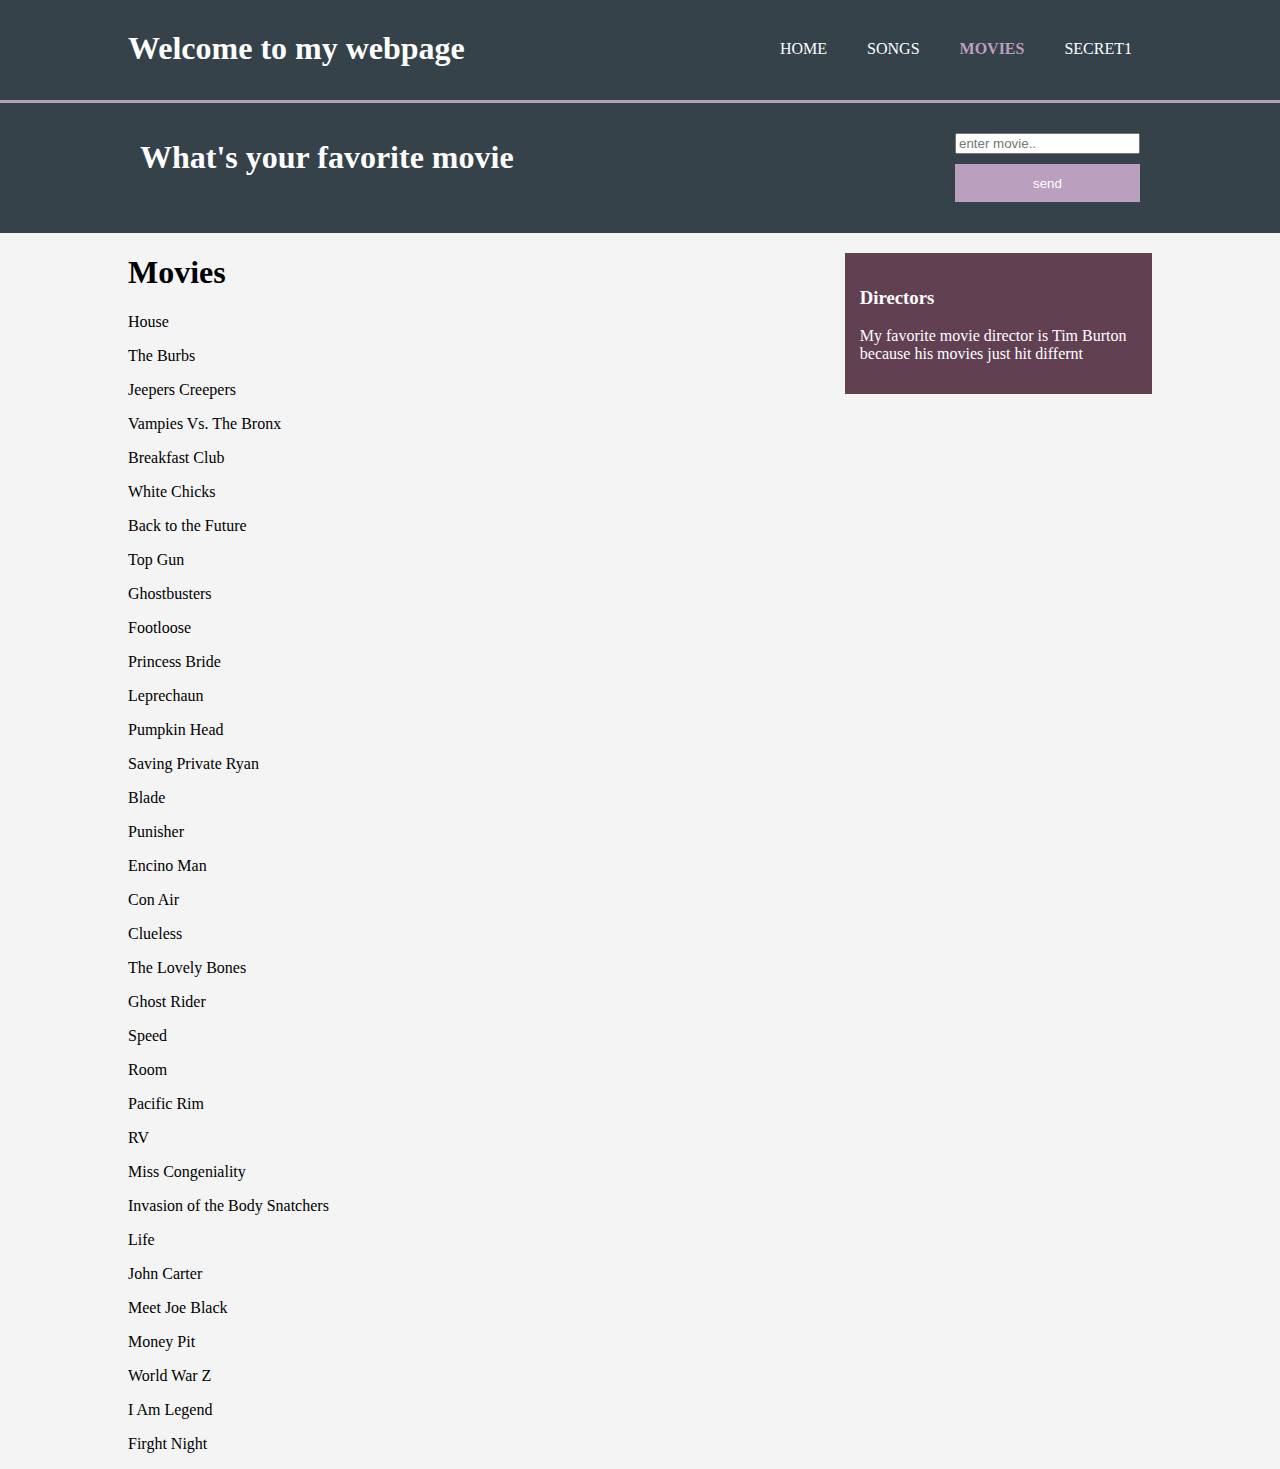
<file: movies.html>
<html>
    <head>
        <title>
            Personally, Best Songs Currently | Movies
        </title>
        <link rel = "stylesheet" href = "./css/style.css">
    </head>
    <body>
        <header>
            <div class = "container">
                <div id = "branding">
                    <h1><span class = "hightlight"> Welcome </span> to my webpage</h1>
            </div>
            <nav>
                <ul>
                    <li><a href = "index.html"> Home </a></li>
                    <li><a href = "songs.html"> Songs </a></li>
                    <li class = "current"><a href = "movies.html"> Movies </a></li>
                    <li><a href = "./subsite/secret.html"> Secret1 </a></li>
                </ul>
            </nav>
        </header>
        
        <section id = "newsletter">
            <div class = "container">
                <h1> What's your favorite movie </h1>
                <form>
                    <input type = "movie" placeholder = "enter movie..">
                    <button type = "submit" class = "button_1">send</button>
                        
                    </button>
                </form>
            </div>
        </section>
        
        <section id = "main">
            <div class = "container">
                <article id = "main-col">
                    <h1 class = "page-title">Movies</h1>
                    <p>House</p>
                    <p>The Burbs</p>
                    <p>Jeepers Creepers</p>
                    <p>Vampies Vs. The Bronx</p>
                    <p>Breakfast Club</p>
                    <p>White Chicks</p>
                    <p>Back to the Future</p>
                    <p>Top Gun</p>
                    <p>Ghostbusters</p>
                    <p>Footloose</p>
                    <p>Princess Bride</p>
                    <p>Leprechaun</p>
                    <p>Pumpkin Head</p>
                    <p>Saving Private Ryan</p>
                    <p>Blade</p>
                    <p>Punisher</p>
                    <p>Encino Man</p>
                    <p>Con Air</p>
                    <p>Clueless</p>
                    <p>The Lovely Bones</p>
                    <p>Ghost Rider</p>
                    <p>Speed</p>
                    <p>Room</p>
                    <p>Pacific Rim</p>
                    <p>RV</p>
                    <p>Miss Congeniality</p>
                    <p>Invasion of the Body Snatchers</p>
                    <p>Life</p>
                    <p>John Carter</p>
                    <p>Meet Joe Black</p>
                    <p>Money Pit</p>
                    <p>World War Z</p>
                    <p>I Am Legend</p>
                    <p>Firght Night</p>
                </article>
                
                <aside id = "sidebar">
                    <div class = "dark">
                        <h3>Directors</h3>
                        <p> My favorite movie director is Tim Burton because his movies just hit differnt</P>
                    </div>
                </aside>
            </div>
        </section>
        
    </body>
</html>
</file>
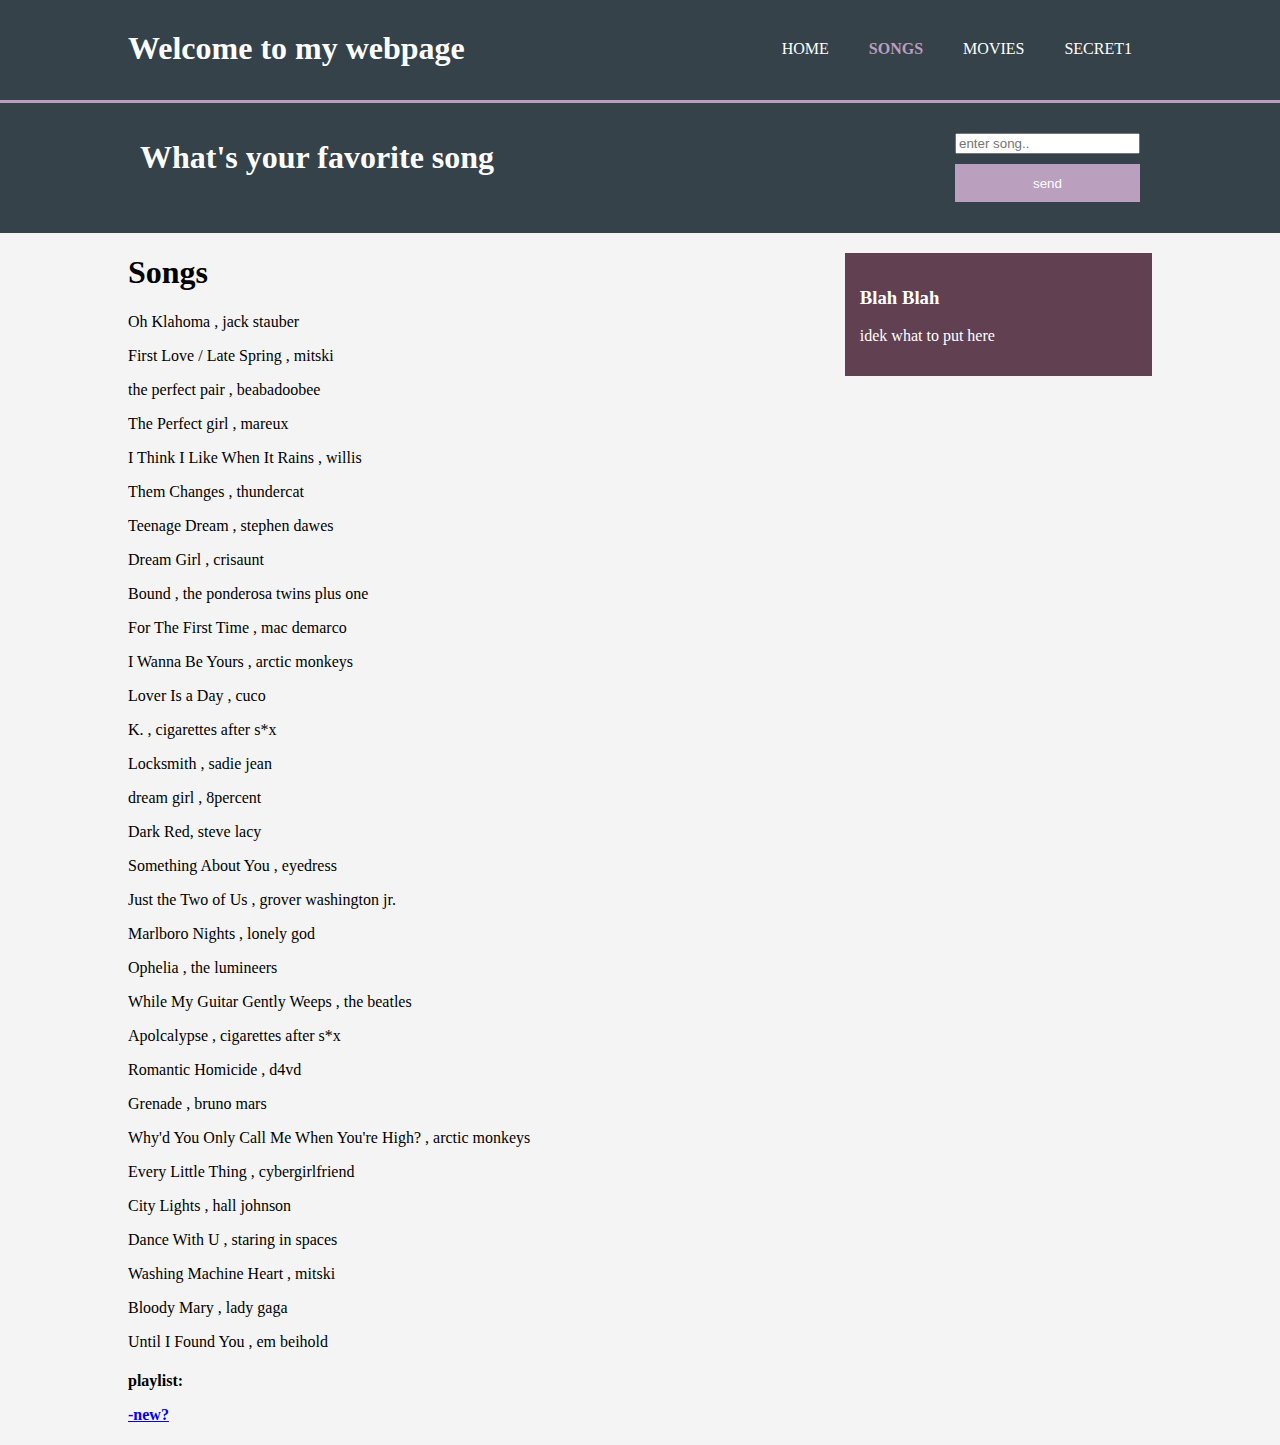
<file: songs.html>
<html>
    <head>
        <title>
            Personally, Best Songs Currently | Songs
        </title>
        <link rel = "stylesheet" href = "./css/style.css">
    </head>
    <body>
        <header>
            <div class = "container">
                <div id = "branding">
                    <h1><span class = "hightlight"> Welcome </span> to my webpage</h1>
            </div>
            <nav>
                <ul>
                    <li><a href = "index.html"> Home </a></li>
                    <li class = "current"><a href = "songs.html"> Songs </a></li>
                    <li><a href = "movies.html"> Movies </a></li>
                    <li><a href = "./subsite/secret.html"> Secret1 </a></li>
            </nav>
        </header>
        
        <section id = "newsletter">
            <div class = "container">
                <h1> What's your favorite song </h1>
                <form>
                    <input type = "song" placeholder = "enter song..">
                    <button type = "submit" class = "button_1">send</button>
                        
                    </button>
                </form>
            </div>
        </section>
        
        <section id = "main">
            <div class = "container">
                <article id = "main-col">
                    <h1 class = "page-title">Songs</h1>
                    <a id = "songs">
                    <p>Oh Klahoma , jack stauber</p>
                    <p>First Love / Late Spring , mitski</p>
                    <p>the perfect pair , beabadoobee</p>
                    <p>The Perfect girl , mareux</p>
                    <p>I Think I Like When It Rains , willis</p>
                    <p>Them Changes , thundercat</p>
                    <p>Teenage Dream , stephen dawes</p>
                    <p>Dream Girl , crisaunt</p>
                    <p>Bound , the ponderosa twins plus one</p>
                    <p>For The First Time , mac demarco</p>
                    <p>I Wanna Be Yours , arctic monkeys</p>
                    <p>Lover Is a Day , cuco</p>
                    <p>K. , cigarettes after s*x</p>
                    <p>Locksmith , sadie jean</p>
                    <p>dream girl , 8percent</p>
                    <p>Dark Red, steve lacy</p>
                    <p>Something About You , eyedress</p>
                    <p>Just the Two of Us , grover washington jr.</p>
                    <p>Marlboro Nights , lonely god</p>
                    <p>Ophelia , the lumineers</p>
                    <p>While My Guitar Gently Weeps , the beatles</p>
                    <p>Apolcalypse , cigarettes after s*x</p>
                    <p>Romantic Homicide , d4vd</p>
                    <p>Grenade , bruno mars</p>
                    <p>Why'd You Only Call Me When You're High? , arctic monkeys</p>
                    <p>Every Little Thing , cybergirlfriend</p>
                    <p>City Lights , hall johnson</p>
                    <p>Dance With U , staring in spaces</p>
                    <p>Washing Machine Heart , mitski</p>
                    <p>Bloody Mary , lady gaga</p>
                    <p>Until I Found You , em beihold</p>
                    <h4>playlist:</4>
                        <p><a href = "https://open.spotify.com/playlist/2GZ9yothaKltFsoBw09AtG?si=774c5db7d6fc4362&nd=1">-new?</a></p>
                    </a>
                </article>
                <aside id = "sidebar">
                    <div class = "dark">
                        <h3>Blah Blah</h3>
                        <p> idek what to put here</P>
                    </div>
                </aside>
            </div>
        </section>
        
    </body>
</html>
</file>
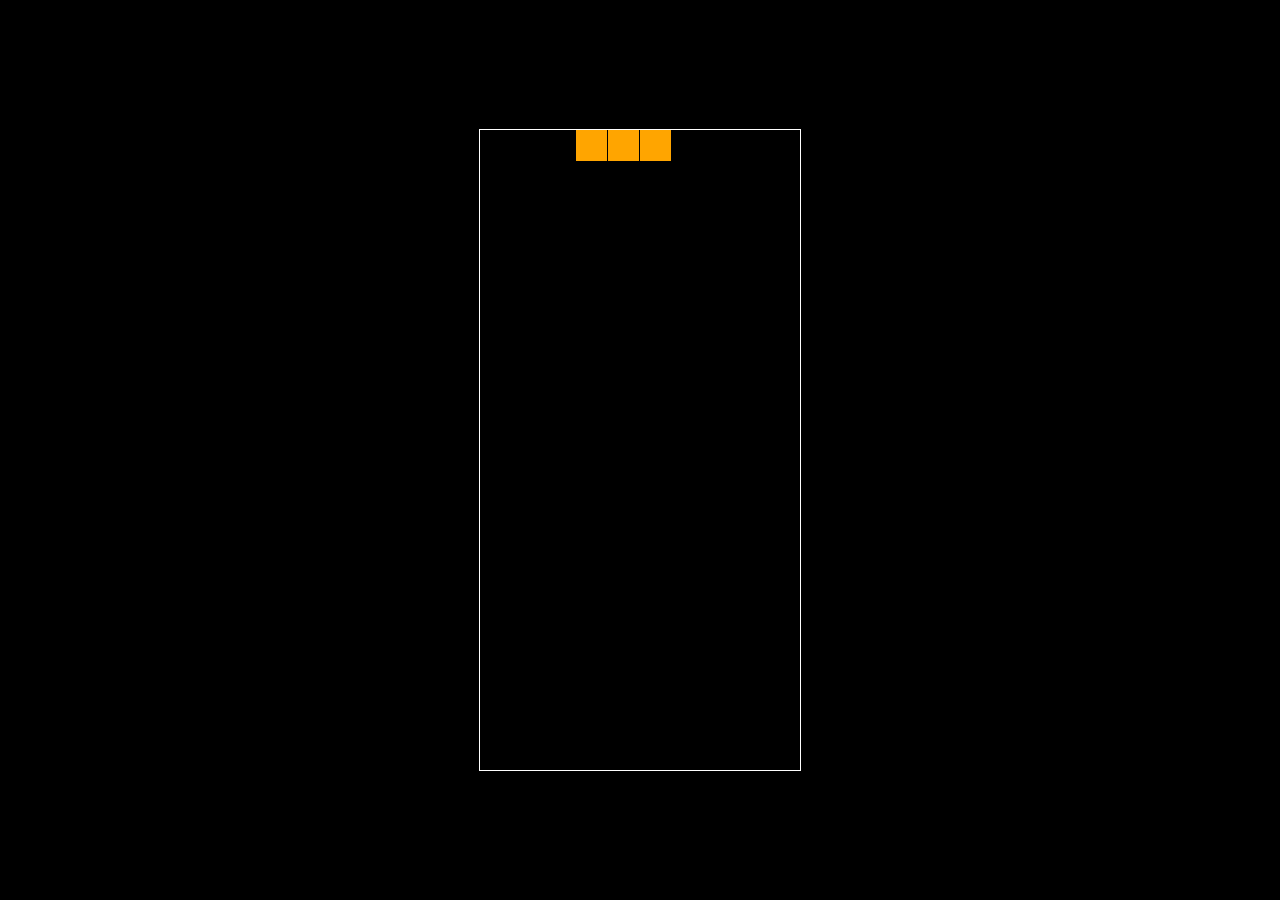
<file: tetris.html>
<!DOCTYPE html>
<html>
<head>
  <title>Basic Tetris HTML Game</title>
  <meta charset="UTF-8">
  <style>
  html, body {
    height: 100%;
    margin: 0;
  }

  body {
    background: black;
    display: flex;
    align-items: center;
    justify-content: center;
  }

  canvas {
    border: 1px solid white;
    margin:0;
    background: #000;
  }
  </style>
</head>
<body>
<canvas width="320" height="640" id="game"></canvas>
<script>
// https://tetris.fandom.com/wiki/Tetris_Guideline

// get a random integer between the range of [min,max]
// @see https://stackoverflow.com/a/1527820/2124254
function getRandomInt(min, max) {
  min = Math.ceil(min);
  max = Math.floor(max);

  return Math.floor(Math.random() * (max - min + 1)) + min;
}

// generate a new tetromino sequence
// @see https://tetris.fandom.com/wiki/Random_Generator
function generateSequence() {
  const sequence = ['I', 'J', 'L', 'O', 'S', 'T', 'Z'];

  while (sequence.length) {
    const rand = getRandomInt(0, sequence.length - 1);
    const name = sequence.splice(rand, 1)[0];
    tetrominoSequence.push(name);
  }
}

// get the next tetromino in the sequence
function getNextTetromino() {
  if (tetrominoSequence.length === 0) {
    generateSequence();
  }

  const name = tetrominoSequence.pop();
  const matrix = tetrominos[name];

  // I and O start centered, all others start in left-middle
  const col = playfield[0].length / 2 - Math.ceil(matrix[0].length / 2);

  // I starts on row 21 (-1), all others start on row 22 (-2)
  const row = name === 'I' ? -1 : -2;

  return {
    name: name,      // name of the piece (L, O, etc.)
    matrix: matrix,  // the current rotation matrix
    row: row,        // current row (starts offscreen)
    col: col         // current col
  };
}

// rotate an NxN matrix 90deg
function rotate(matrix) {
  const N = matrix.length - 1;
  const result = matrix.map((row, i) =>
    row.map((val, j) => matrix[N - j][i])
  );

  return result;
}

// check to see if the new matrix/row/col is valid
function isValidMove(matrix, cellRow, cellCol) {
  for (let row = 0; row < matrix.length; row++) {
    for (let col = 0; col < matrix[row].length; col++) {
      if (matrix[row][col] && (
          // outside the game bounds
          cellCol + col < 0 ||
          cellCol + col >= playfield[0].length ||
          cellRow + row >= playfield.length ||
          // collides with another piece
          playfield[cellRow + row][cellCol + col])
        ) {
        return false;
      }
    }
  }

  return true;
}

// place the tetromino on the playfield
function placeTetromino() {
  for (let row = 0; row < tetromino.matrix.length; row++) {
    for (let col = 0; col < tetromino.matrix[row].length; col++) {
      if (tetromino.matrix[row][col]) {

        // game over if piece has any part offscreen
        if (tetromino.row + row < 0) {
          return showGameOver();
        }

        playfield[tetromino.row + row][tetromino.col + col] = tetromino.name;
      }
    }
  }

  // check for line clears starting from the bottom and working our way up
  for (let row = playfield.length - 1; row >= 0; ) {
    if (playfield[row].every(cell => !!cell)) {

      // drop every row above this one
      for (let r = row; r >= 0; r--) {
        for (let c = 0; c < playfield[r].length; c++) {
          playfield[r][c] = playfield[r-1][c];
        }
      }
    }
    else {
      row--;
    }
  }

  tetromino = getNextTetromino();
}

// show the game over screen
function showGameOver() {
  cancelAnimationFrame(rAF);
  gameOver = true;

  context.fillStyle = 'black';
  context.globalAlpha = 0.75;
  context.fillRect(0, canvas.height / 2 - 30, canvas.width, 60);

  context.globalAlpha = 1;
  context.fillStyle = 'white';
  context.font = '36px monospace';
  context.textAlign = 'center';
  context.textBaseline = 'middle';
  context.fillText('GAME OVER!', canvas.width / 2, canvas.height / 2);
}

const canvas = document.getElementById('game');
const context = canvas.getContext('2d');
const grid = 32;
const tetrominoSequence = [];

// keep track of what is in every cell of the game using a 2d array
// tetris playfield is 10x20, with a few rows offscreen
const playfield = [];

// populate the empty state
for (let row = -2; row < 20; row++) {
  playfield[row] = [];

  for (let col = 0; col < 10; col++) {
    playfield[row][col] = 0;
  }
}

// how to draw each tetromino
const tetrominos = {
  'I': [
    [0,0,0,0],
    [1,1,1,1],
    [0,0,0,0],
    [0,0,0,0]
  ],
  'J': [
    [1,0,0],
    [1,1,1],
    [0,0,0],
  ],
  'L': [
    [0,0,1],
    [1,1,1],
    [0,0,0],
  ],
  'O': [
    [1,1],
    [1,1],
  ],
  'S': [
    [0,1,1],
    [1,1,0],
    [0,0,0],
  ],
  'Z': [
    [1,1,0],
    [0,1,1],
    [0,0,0],
  ],
  'T': [
    [0,1,0],
    [1,1,1],
    [0,0,0],
  ]
};

// color of each tetromino
const colors = {
  'I': 'cyan',
  'O': 'yellow',
  'T': 'purple',
  'S': 'green',
  'Z': 'red',
  'J': 'blue',
  'L': 'orange'
};

let count = 0;
let tetromino = getNextTetromino();
let rAF = null;  // keep track of the animation frame so we can cancel it
let gameOver = false;

// game loop
function loop() {
  rAF = requestAnimationFrame(loop);
  context.clearRect(0,0,canvas.width,canvas.height);

  // draw the playfield
  for (let row = 0; row < 20; row++) {
    for (let col = 0; col < 10; col++) {
      if (playfield[row][col]) {
        const name = playfield[row][col];
        context.fillStyle = colors[name];

        // drawing 1 px smaller than the grid creates a grid effect
        context.fillRect(col * grid, row * grid, grid-1, grid-1);
      }
    }
  }

  // draw the active tetromino
  if (tetromino) {

    // tetromino falls every 35 frames
    if (++count > 35) {
      tetromino.row++;
      count = 0;

      // place piece if it runs into anything
      if (!isValidMove(tetromino.matrix, tetromino.row, tetromino.col)) {
        tetromino.row--;
        placeTetromino();
      }
    }

    context.fillStyle = colors[tetromino.name];

    for (let row = 0; row < tetromino.matrix.length; row++) {
      for (let col = 0; col < tetromino.matrix[row].length; col++) {
        if (tetromino.matrix[row][col]) {

          // drawing 1 px smaller than the grid creates a grid effect
          context.fillRect((tetromino.col + col) * grid, (tetromino.row + row) * grid, grid-1, grid-1);
        }
      }
    }
  }
}

// listen to keyboard events to move the active tetromino
document.addEventListener('keydown', function(e) {
  if (gameOver) return;

  // left and right arrow keys (move)
  if (e.which === 37 || e.which === 39) {
    const col = e.which === 37
      ? tetromino.col - 1
      : tetromino.col + 1;

    if (isValidMove(tetromino.matrix, tetromino.row, col)) {
      tetromino.col = col;
    }
  }

  // up arrow key (rotate)
  if (e.which === 38) {
    const matrix = rotate(tetromino.matrix);
    if (isValidMove(matrix, tetromino.row, tetromino.col)) {
      tetromino.matrix = matrix;
    }
  }

  // down arrow key (drop)
  if(e.which === 40) {
    const row = tetromino.row + 1;

    if (!isValidMove(tetromino.matrix, row, tetromino.col)) {
      tetromino.row = row - 1;

      placeTetromino();
      return;
    }

    tetromino.row = row;
  }
});

// start the game
rAF = requestAnimationFrame(loop);
</script>
</body>
</html>
</file>
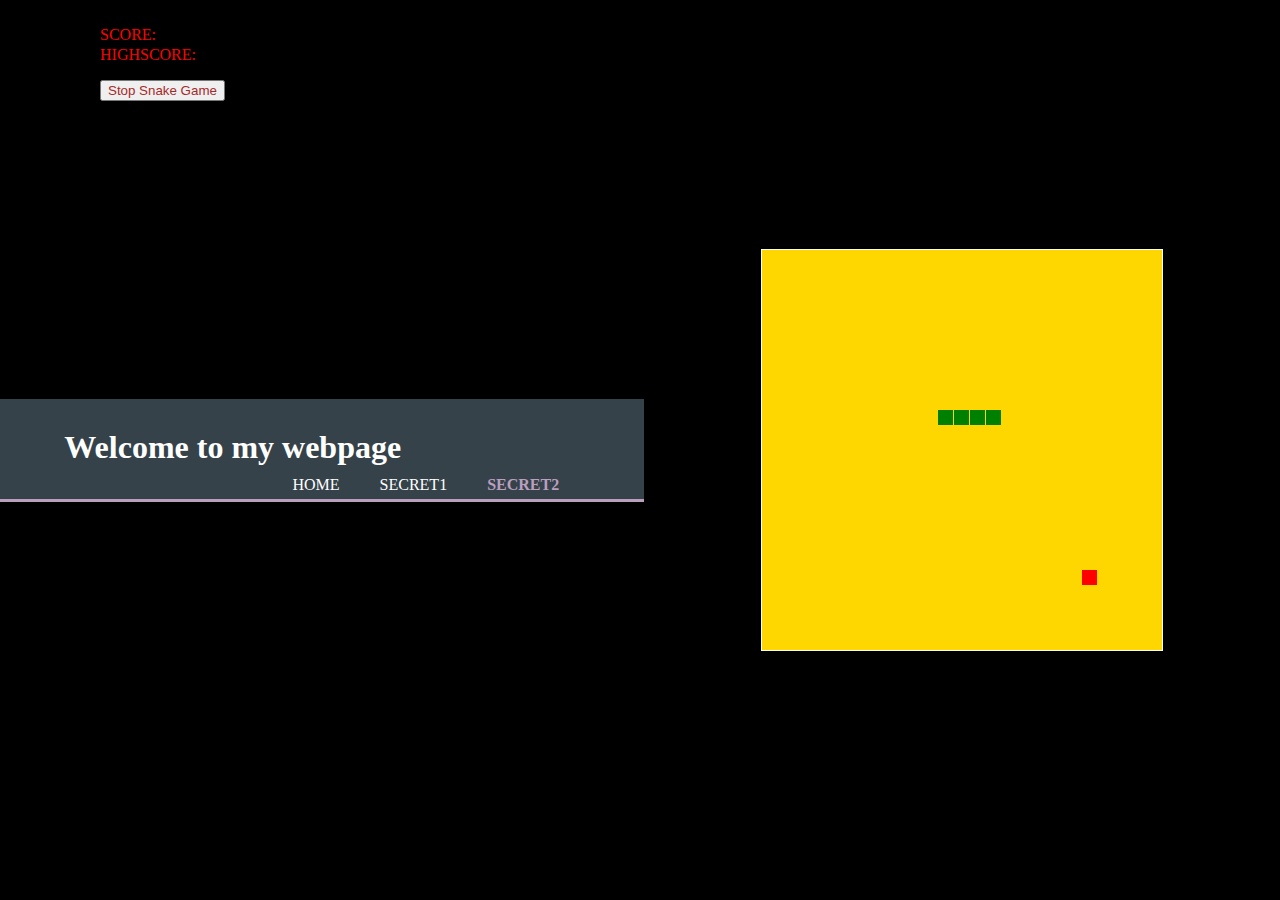
<file: subsite/secret.html>
<!DOCTYPE html>
<html lang="en">

<head>
  <meta charset="UTF-8">
  <meta name="viewport" content="width=device-width, initial-scale=1.0">
  <title>Tetris</title>
  <link rel = "stylesheet" href = "./../css/style.css">
    </head>
    <body>
        <header>
            <div class = "container">
                <div id = "branding">
                    <h1><span class = "hightlight"> Welcome </span> to my webpage</h1>
            </div>
            <nav>
                <ul>
                    <li><a href = "./../index.html"> Home </a></li>
                    <li><a href = "secret.html"> Secret1 </a></li>
                    <li class = "current"><a href = "secret2.html"> Secret2 </a></li>
                </ul>
            </nav>
        </header>
        <html>
        <head>
          <title>Snake Game</title>
          <script src="https://code.jquery.com/jquery-1.11.3.js"></script>
          <style>
          html, body {
            height: 100%;
            margin: 0;
          }
          body {
            background: black;
            display: flex;
            align-items: center;
            justify-content: center;
          }
          canvas {
            border: 1px solid white; background-color:gold;
          }
          #p1
          {
            color:red;
          position:absolute;
          left:100px;
          top:10px;
          }
            #p2
          {
            color:red;
          position:absolute;
          left:100px;
          top:30px;
          }
          #score
          {
            color:yellow;
            position:absolute;
          left:155px;
          top:10px;
          }
          #high
          {
            color:yellow;
            position:absolute;
            left:195px;
            top:30px;
          }
          #btn_stop
          {
            color:brown;
            position:absolute;
            left:100px;
            top:80px;
          }
          #end_msg
          {
            color:brown;
            position:absolute;
            left:100px;
            top:100px;
          }
          </style>
        </head>
        <body>
        <p id="p1">SCORE:</p>
        <p id="p2">HIGHSCORE:</p>
        <p id="score"></p>
        <p id="high"></p>
        <button id="btn_stop" >Stop Snake Game</button>
        <p id="end_msg"></p>
        <canvas width="400" height="400" id="game"></canvas>
        <script>
        var canvas = document.getElementById('game');
        var context = canvas.getContext('2d');
        var grid = 16;
        var count = 0;
        var score=0;
        //reading  last score value 
        if(localStorage.score){
          document.getElementById('score').innerHTML=localStorage.score; 
        }
        
        var max=0;  
        
        var snake = {
          x: 160,
          y: 160,
          
          // snake velocity. moves one grid length every frame in either the x or y direction
          dx: grid,
          dy: 0,
          
          // keep track of all grids the snake body occupies
          cells: [],
          
          // length of the snake. grows when eating an apple
          maxCells: 4
        };
        var apple = {
          x: 320,
          y: 320
        };
        
        // get random whole numbers in a specific range
        // @see https://stackoverflow.com/a/1527820/2124254
        function getRandomInt(min, max) {
          return Math.floor(Math.random() * (max - min)) + min;
        }
        
        // game loop
        function loop() {
          
          requestAnimationFrame(loop);
          // slow game loop to 15 fps instead of 60 (60/15 = 4)
          if (++count < 10) {
            return;
          }
          count = 0;
          context.clearRect(0,0,canvas.width,canvas.height);
          // move snake by it's velocity
          snake.x += snake.dx;
          snake.y += snake.dy;
          // wrap snake position horizontally on edge of screen
          if (snake.x < 0) {
            snake.x = canvas.width - grid;
          }
          else if (snake.x >= canvas.width) {
            snake.x = 0;
          }
          
          // wrap snake position vertically on edge of screen
          if (snake.y < 0) {
            snake.y = canvas.height - grid;
          }
          else if (snake.y >= canvas.height) {
            snake.y = 0;
          }
          // keep track of where snake has been. front of the array is always the head
          snake.cells.unshift({x: snake.x, y: snake.y});
          // remove cells as we move away from them
          if (snake.cells.length > snake.maxCells) {
            snake.cells.pop();
          }
          // draw apple
          context.fillStyle = 'red';
          context.fillRect(apple.x, apple.y, grid-1, grid-1);
          // draw snake one cell at a time
          context.fillStyle = 'green';
          snake.cells.forEach(function(cell, index) {
            
            // drawing 1 px smaller than the grid creates a grid effect in the snake body so you can see how long it is
            context.fillRect(cell.x, cell.y, grid-1, grid-1);  
            // snake ate apple
            if (cell.x === apple.x && cell.y === apple.y) {
              snake.maxCells++;
            score+=1;
            //saving score for next playing.
            localStorage.setItem('score',score);
            //max=score;
            document.getElementById('score').innerHTML=score;
          
              // canvas is 400x400 which is 25x25 grids 
              apple.x = getRandomInt(0, 25) * grid;
              apple.y = getRandomInt(0, 25) * grid;
            }
            // check collision with all cells after this one (modified bubble sort)
            for (var i = index + 1; i < snake.cells.length; i++)
          {
              
              // snake occupies same space as a body part. reset game
              if (cell.x === snake.cells[i].x && cell.y === snake.cells[i].y) 
           { 
           
              if(score>max)
              {
               max=score;
              }
              snake.x = 160;
                snake.y = 160;
                snake.cells = [];
                snake.maxCells = 4;
                snake.dx = grid;
                snake.dy = 0;
            //score=0;
                apple.x = getRandomInt(0, 25) * grid;
                apple.y = getRandomInt(0, 25) * grid;
              document.getElementById('high').innerHTML=max;
              }
            }
          }  
          );  
        }
        // listen to keyboard events to move the snake
        document.addEventListener('keydown', function(e) {
          // prevent snake from backtracking on itself by checking that it's 
          // not already moving on the same axis (pressing left while moving
          // left won't do anything, and pressing right while moving left
          // shouldn't let you collide with your own body)
          
          // left arrow key
          if (e.which === 37 && snake.dx === 0) {
            snake.dx = -grid;
            snake.dy = 0;
          }
          // up arrow key
          else if (e.which === 38 && snake.dy === 0) {
            snake.dy = -grid;
            snake.dx = 0;
          }
          // right arrow key
          else if (e.which === 39 && snake.dx === 0) {
            snake.dx = grid;
            snake.dy = 0;
          }
          // down arrow key
          else if (e.which === 40 && snake.dy === 0) {
            snake.dy = grid;
            snake.dx = 0;
          }
        });
        // start the game
        requestAnimationFrame(loop);
        
        
        
        
        function myFunction() {
          document.getElementById('end_msg').innerHTML="";
          alert('Press confirm to continue');
        }
        
        //stop playing
        $(document).ready(function(){
            $('#btn_stop').click(function(){
              document.getElementById('end_msg').innerHTML="Game stoped by player" ;
              setTimeout(myFunction, 1000);	
            });
          });
        
        </script>
        </body>
        </html>
</file>
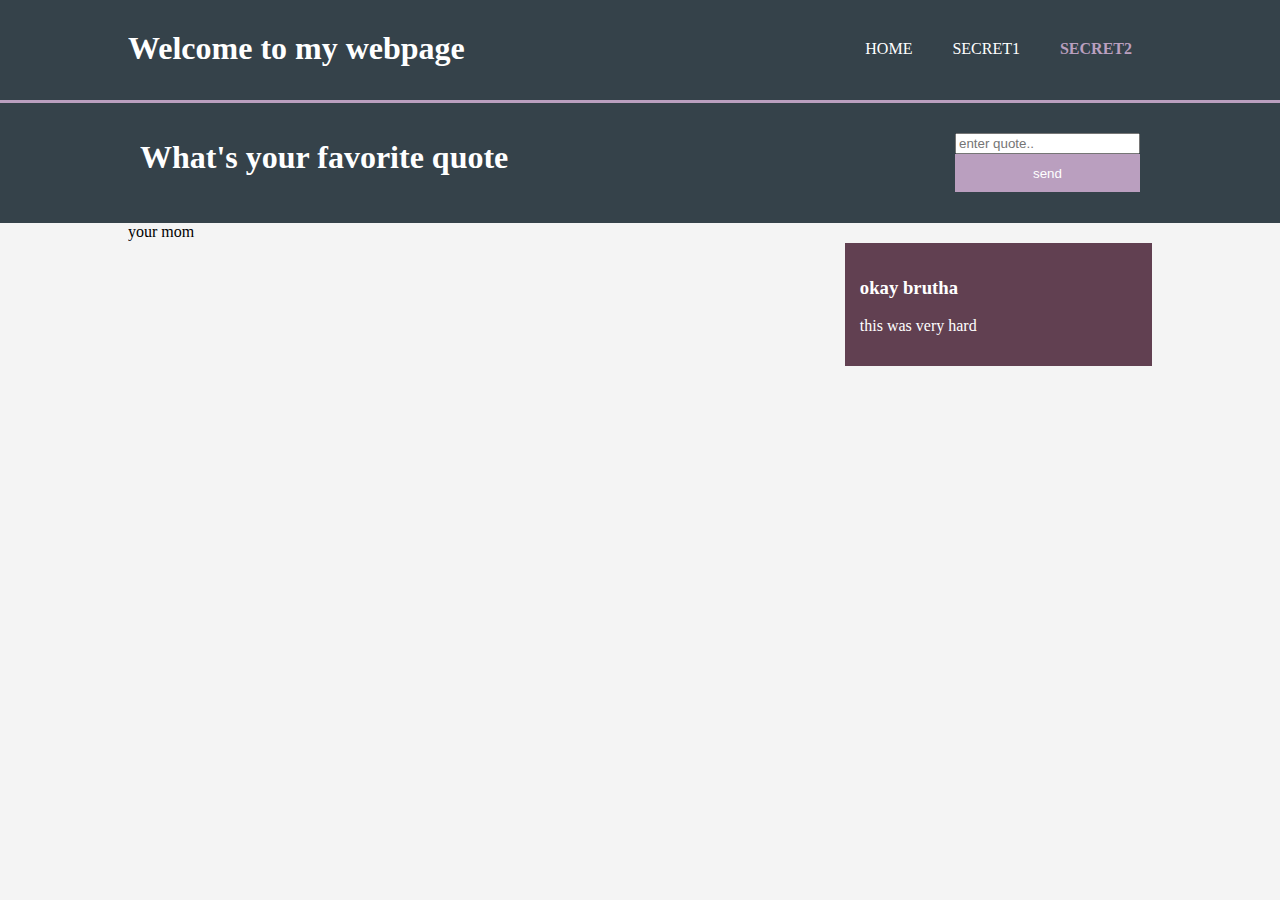
<file: subsite/secret2.html>
<html>
    <head>
        <title>
            Personally, Best Songs Currently | Movies
        </title>
        <link rel = "stylesheet" href = "./../css/style.css">
    </head>
    <body>
        <header>
            <div class = "container">
                <div id = "branding">
                    <h1><span class = "hightlight"> Welcome </span> to my webpage</h1>
            </div>
            <nav>
                <ul>
                    <li><a href = "./../index.html"> Home </a></li>
                    <li><a href = "secret.html"> Secret1 </a></li>
                    <li class = "current"><a href = "secret2.html"> Secret2 </a></li>
                </ul>
            </nav>
        </header>
        
        <section id = "newsletter">
            <div class = "container">
                <h1> What's your favorite quote </h1>
                <form>
                    <input type = "quote" placeholder = "enter quote..">
                    <button type = "submit" class = "button_1">send</button>
                        
                    </button>
                </form>
            </div>
        </section>
        
        <section id = "main">
            <div class = "container">
                <article id = "main-col">
                    your mom
                </article>
                
                <aside id = "sidebar">
                    <div class = "dark">
                        <h3>okay brutha</h3>
                        <p> this was very hard</P>
                    </div>
                </aside>
            </div>
        </section>
        
    </body>
</html>
</file>
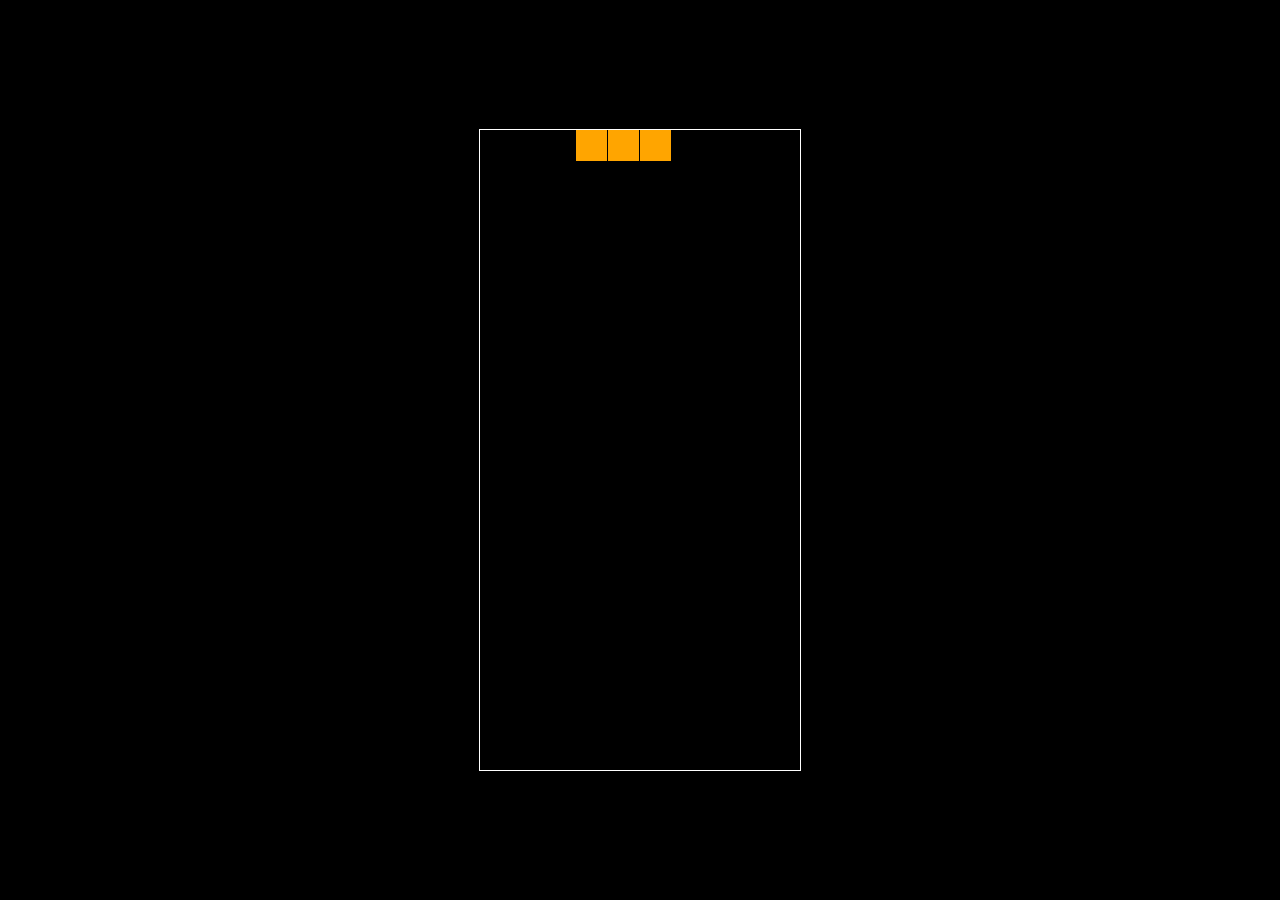
<file: subsite/tetris.html>
<!DOCTYPE html>
<html>
<head>
  <title>Basic Tetris HTML Game</title>
  <meta charset="UTF-8">
  <style>
  html, body {
    height: 100%;
    margin: 0;
  }

  body {
    background: black;
    display: flex;
    align-items: center;
    justify-content: center;
  }

  canvas {
    border: 1px solid white;
  }
  </style>
</head>
<body>
<canvas width="320" height="640" id="game"></canvas>
<script>
// https://tetris.fandom.com/wiki/Tetris_Guideline

// get a random integer between the range of [min,max]
// @see https://stackoverflow.com/a/1527820/2124254
function getRandomInt(min, max) {
  min = Math.ceil(min);
  max = Math.floor(max);

  return Math.floor(Math.random() * (max - min + 1)) + min;
}

// generate a new tetromino sequence
// @see https://tetris.fandom.com/wiki/Random_Generator
function generateSequence() {
  const sequence = ['I', 'J', 'L', 'O', 'S', 'T', 'Z'];

  while (sequence.length) {
    const rand = getRandomInt(0, sequence.length - 1);
    const name = sequence.splice(rand, 1)[0];
    tetrominoSequence.push(name);
  }
}

// get the next tetromino in the sequence
function getNextTetromino() {
  if (tetrominoSequence.length === 0) {
    generateSequence();
  }

  const name = tetrominoSequence.pop();
  const matrix = tetrominos[name];

  // I and O start centered, all others start in left-middle
  const col = playfield[0].length / 2 - Math.ceil(matrix[0].length / 2);

  // I starts on row 21 (-1), all others start on row 22 (-2)
  const row = name === 'I' ? -1 : -2;

  return {
    name: name,      // name of the piece (L, O, etc.)
    matrix: matrix,  // the current rotation matrix
    row: row,        // current row (starts offscreen)
    col: col         // current col
  };
}

// rotate an NxN matrix 90deg
function rotate(matrix) {
  const N = matrix.length - 1;
  const result = matrix.map((row, i) =>
    row.map((val, j) => matrix[N - j][i])
  );

  return result;
}

// check to see if the new matrix/row/col is valid
function isValidMove(matrix, cellRow, cellCol) {
  for (let row = 0; row < matrix.length; row++) {
    for (let col = 0; col < matrix[row].length; col++) {
      if (matrix[row][col] && (
          // outside the game bounds
          cellCol + col < 0 ||
          cellCol + col >= playfield[0].length ||
          cellRow + row >= playfield.length ||
          // collides with another piece
          playfield[cellRow + row][cellCol + col])
        ) {
        return false;
      }
    }
  }

  return true;
}

// place the tetromino on the playfield
function placeTetromino() {
  for (let row = 0; row < tetromino.matrix.length; row++) {
    for (let col = 0; col < tetromino.matrix[row].length; col++) {
      if (tetromino.matrix[row][col]) {

        // game over if piece has any part offscreen
        if (tetromino.row + row < 0) {
          return showGameOver();
        }

        playfield[tetromino.row + row][tetromino.col + col] = tetromino.name;
      }
    }
  }

  // check for line clears starting from the bottom and working our way up
  for (let row = playfield.length - 1; row >= 0; ) {
    if (playfield[row].every(cell => !!cell)) {

      // drop every row above this one
      for (let r = row; r >= 0; r--) {
        for (let c = 0; c < playfield[r].length; c++) {
          playfield[r][c] = playfield[r-1][c];
        }
      }
    }
    else {
      row--;
    }
  }

  tetromino = getNextTetromino();
}

// show the game over screen
function showGameOver() {
  cancelAnimationFrame(rAF);
  gameOver = true;

  context.fillStyle = 'black';
  context.globalAlpha = 0.75;
  context.fillRect(0, canvas.height / 2 - 30, canvas.width, 60);

  context.globalAlpha = 1;
  context.fillStyle = 'white';
  context.font = '36px monospace';
  context.textAlign = 'center';
  context.textBaseline = 'middle';
  context.fillText('GAME OVER!', canvas.width / 2, canvas.height / 2);
}

const canvas = document.getElementById('game');
const context = canvas.getContext('2d');
const grid = 32;
const tetrominoSequence = [];

// keep track of what is in every cell of the game using a 2d array
// tetris playfield is 10x20, with a few rows offscreen
const playfield = [];

// populate the empty state
for (let row = -2; row < 20; row++) {
  playfield[row] = [];

  for (let col = 0; col < 10; col++) {
    playfield[row][col] = 0;
  }
}

// how to draw each tetromino
const tetrominos = {
  'I': [
    [0,0,0,0],
    [1,1,1,1],
    [0,0,0,0],
    [0,0,0,0]
  ],
  'J': [
    [1,0,0],
    [1,1,1],
    [0,0,0],
  ],
  'L': [
    [0,0,1],
    [1,1,1],
    [0,0,0],
  ],
  'O': [
    [1,1],
    [1,1],
  ],
  'S': [
    [0,1,1],
    [1,1,0],
    [0,0,0],
  ],
  'Z': [
    [1,1,0],
    [0,1,1],
    [0,0,0],
  ],
  'T': [
    [0,1,0],
    [1,1,1],
    [0,0,0],
  ]
};

// color of each tetromino
const colors = {
  'I': 'cyan',
  'O': 'yellow',
  'T': 'purple',
  'S': 'green',
  'Z': 'red',
  'J': 'blue',
  'L': 'orange'
};

let count = 0;
let tetromino = getNextTetromino();
let rAF = null;  // keep track of the animation frame so we can cancel it
let gameOver = false;

// game loop
function loop() {
  rAF = requestAnimationFrame(loop);
  context.clearRect(0,0,canvas.width,canvas.height);

  // draw the playfield
  for (let row = 0; row < 20; row++) {
    for (let col = 0; col < 10; col++) {
      if (playfield[row][col]) {
        const name = playfield[row][col];
        context.fillStyle = colors[name];

        // drawing 1 px smaller than the grid creates a grid effect
        context.fillRect(col * grid, row * grid, grid-1, grid-1);
      }
    }
  }

  // draw the active tetromino
  if (tetromino) {

    // tetromino falls every 35 frames
    if (++count > 35) {
      tetromino.row++;
      count = 0;

      // place piece if it runs into anything
      if (!isValidMove(tetromino.matrix, tetromino.row, tetromino.col)) {
        tetromino.row--;
        placeTetromino();
      }
    }

    context.fillStyle = colors[tetromino.name];

    for (let row = 0; row < tetromino.matrix.length; row++) {
      for (let col = 0; col < tetromino.matrix[row].length; col++) {
        if (tetromino.matrix[row][col]) {

          // drawing 1 px smaller than the grid creates a grid effect
          context.fillRect((tetromino.col + col) * grid, (tetromino.row + row) * grid, grid-1, grid-1);
        }
      }
    }
  }
}

// listen to keyboard events to move the active tetromino
document.addEventListener('keydown', function(e) {
  if (gameOver) return;

  // left and right arrow keys (move)
  if (e.which === 37 || e.which === 39) {
    const col = e.which === 37
      ? tetromino.col - 1
      : tetromino.col + 1;

    if (isValidMove(tetromino.matrix, tetromino.row, col)) {
      tetromino.col = col;
    }
  }

  // up arrow key (rotate)
  if (e.which === 38) {
    const matrix = rotate(tetromino.matrix);
    if (isValidMove(matrix, tetromino.row, tetromino.col)) {
      tetromino.matrix = matrix;
    }
  }

  // down arrow key (drop)
  if(e.which === 40) {
    const row = tetromino.row + 1;

    if (!isValidMove(tetromino.matrix, row, tetromino.col)) {
      tetromino.row = row - 1;

      placeTetromino();
      return;
    }

    tetromino.row = row;
  }
});

// start the game
rAF = requestAnimationFrame(loop);
</script>
</body>
</html>
</file>
<file: css/style.css>
body{
        font: 1.5px/1.5pxarial, helvetica, sans-serif;
        padding: 0;
        margin: 0;
        background-color: #f4f4f4;
    }

    canvas {
        display: block;
        margin:0 auto;
        background: #000;
    }

    /*global**/
    .container{
        width: 80%;
        margin : auto;
        overflow: hidden;
    }
    
    ul{
        margin: 0;
        padding: 0;
    }
    
    .button_1{
        height:38px;
        background: #ba9fbf;
        border: 0;
        padding-left: 20px;
        padding-right: 20px;
        color: #ffffff;
    }
    
    .dark{
        padding:15px;
        background: #614051;
        color: #ffffff;
        margin-top:10px;
        margin-bottom:10px;
    }
    
    /*header**/
    header{
        background: #35424a;
        color: #ffffff;
        padding-top: 30px;
        min-height: 70px;
        border-bottom: #ba9fbf 3px solid;
    }
    
    header a{
        color: #ffffff;
        text-decoration: none;
        text-transform: uppercase;
        font-size: 16px;
    }
    
    header li{
        float: left;
        display: inline;
        padding: 0 20px 0 20px;
    }
    
    header #branding{
        float: left;
    }
    
    header #branding h1{
        margin: 0;
    }
    
    header nav{
        float: right;
        margin-top: 10px;
    }
    
    header .highlight, header .current a{
        color: #ba9fbf;
        font-weight: bold;
    }
    
    header a:hover{
        color: #cccccc;
        font-weight: bold;
    }
    
    /* showcase */
    #showcase{
        min-height: 400px;
        background: url('../img/background.png');
        text-align: center;
        color: #ffffff;
    }
    
    #showcase h1{
        margin-top: 100px;
        font-size: 55px;
        margin-bottom: 10px;
    }
    
    #showcase p{
        font-size: 20px;
    }
    
    /*newletter*/
    #newsletter{
        padding:15px;
        color: #ffffff;
        background: #35424a;
    }
    
    #newsletter h1{
        float: left;
    }
    
    #newsletter form{
        float: right;
        margin-top: 15px;
    }
    
    #newsletter input[type = "hobby"]{
        padding:4px;
        height:25px;
        width: 250px;
    }
    
    /* boxes*/
    #boxes{
        margin-top:20px;
    }
    
    #boxes .box{
        float:left;
        text-align: center;
        width: 30%;
        padding: 10px;
    }
    
    #boxes .box img{
        width: 90px;
    }
    
    /*sidebar*/
    aside#sidebar{
        float: right;
        width: 30%;
        margin-top: 10px;
    }
    
    /*main-col*/
    article#main-col{
        float: left;
        width: 60%;
    }
    
    footer{
        padding:20px;
        margin-top:20px;
        color: #ffffff;
        background-color:#ba9fbf;
        text-align: center;
    }
    
    @media(max-width:768px){
        header #branding,
        header nav,
        header nav li,
        #newsletter h1,
        #newsletter form, 
        #boxes .box,
        article #main-col,
        aside #sidebar{
            float: none;
            text-align: center;
            width: 100%;
        }
        
        header{
            padding-bottom: 20px;
        }
    }
    
    #showcase h1{
        margin-top:10px;
    }
    
    #newsletter button{
        display: block;
        width: 100%;
    }
    
    #newsletter form input[type = "song"]{
        width: 100%;
        margin-bottom: 10px;
    }
    
    #newsletter form input[type = "movie"]{
        width: 100%;
        margin-bottom: 10px;
    }

    #newsletter form input[type = "secret"]{
        width: 100%;
        margin-bottom: 10px;
    }
</file>
